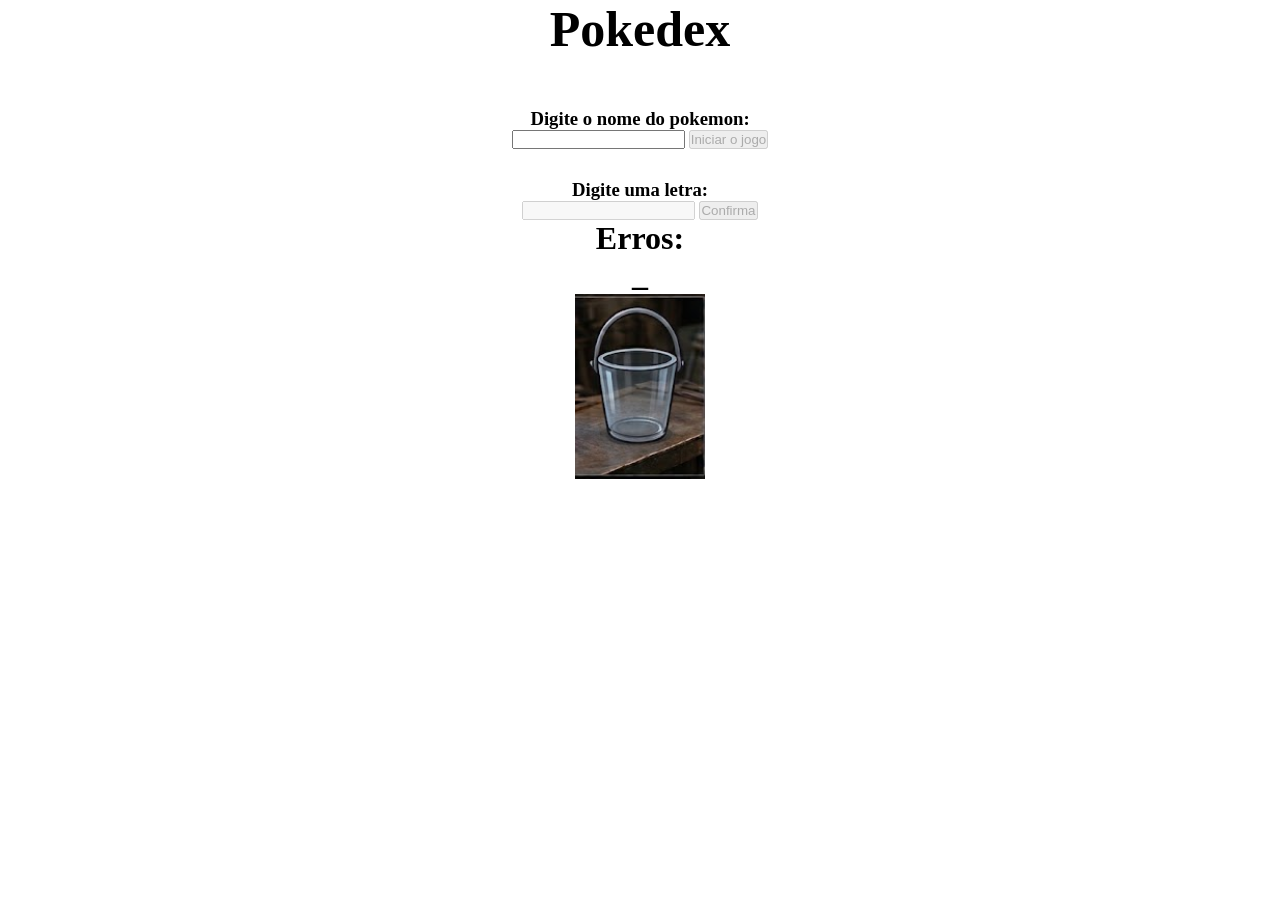
<file: AdivinhePalavra/forca.html>
<!DOCTYPE html>
<html lang="pt-br">
<head>
    <meta charset="UTF-8">
    <meta http-equiv="X-UA-Compatible" content="IE=edge">
    <meta name="viewport" content="width=device-width, initial-scale=1.0">
    <title>Sorteio</title>
    <link rel="stylesheet" href="forca.css">
    <script src="forca.js"></script>
</head>
<body>
    <h1 id="tituloPag">Pokedex</h1>
    <div class="container">
        <div class="textos">    
            <h3>Digite o nome do pokemon:</h3>
            <input id="segredo" type="password" onkeyup="habilitarBtInicio()">
            <button id="btInicia" disabled onclick="iniciarOJogo()">Iniciar o jogo</button>            
            <h3>Digite uma letra:</h3>
            <input id="tentativa" disabled type="text" maxlength="1">                       
            <button id="btVerifica" disabled onclick="verificaLetraDigitada()">Confirma</button>
            <h1 id="painel"></h1>    
            <h1>Erros:</h1>
            <h1 id="erradas">_</h1>
            <button id="reset" hidden onclick="reiniciaJogo()">Reiniciar o jogo</button>
        </div>
        <div class="desenho">
            <img id="image" src="1.png">
        </div>
    </div>
</body>
</html>
</file>
<file: AdivinhePalavra/forca.css>
* {
    padding: 0;
    margin: 0;
    box-sizing: border-box;
}

#tituloPag {

    text-align: center;
    font-size: 50px;
    font-weight: bold;
}

h3{
    margin-top: 30px;
}

.textos {
    text-align: center;
    margin-top: 50px;

}

.desenho {
    text-align: center;
}
</file>
